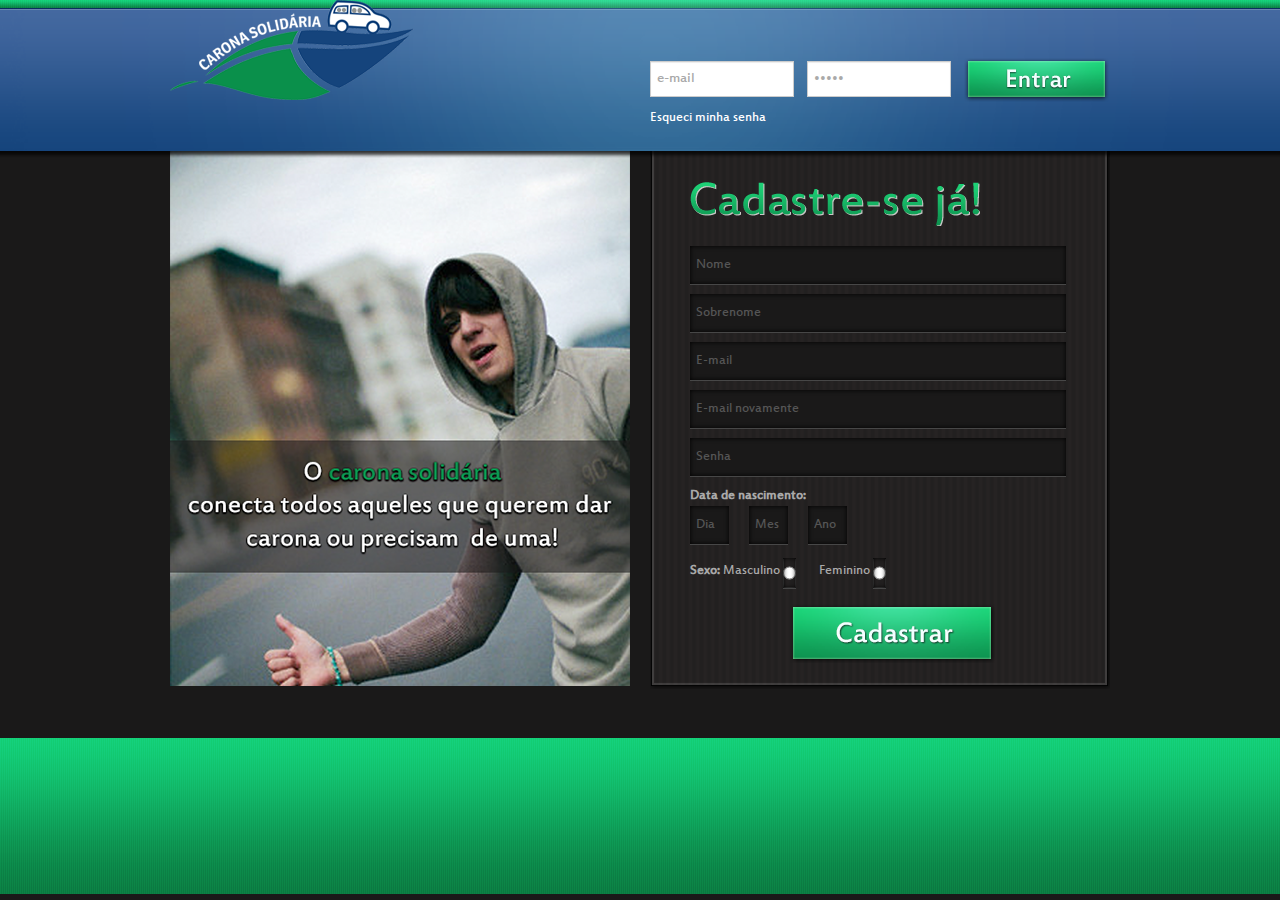
<file: src/site/index.html>
<!DOCTYPE html>
<html>
    <head>
        <title>Carona Solidaria - UnB</title>
        <meta name="viewport" content="width=device-width, initial-scale=1.0">
        <!-- Bootstrap -->
        <link href="css/bootstrap.css" rel="stylesheet" media="screen">
        <link href="css/estilo.css" rel="stylesheet" media="screen">
        <script src="js/jquery-1.9.1.min.js"></script>
        <script src="js/bootstrap.min.js"></script>
        <script src="js/base.js"></script>
    </head>
    <body>   
        <div id="topo">
            <div id="bright">

                <div class="container">

                    <div class="row">
                        <div class="span6">
                            <img src="img/logo.png" />
                        </div>
                        <div class="span6">
                            <div id="login">
                                <input type="text" class="lgnInpt" value="e-mail"/>
                                <input type="password" class="lgnInpt" value="senha"/>
                                <input type="submit" id="entrar" value=""/>
                                <a href="#">Esqueci minha senha</a>
                            </div>
                        </div>
                    </div>
                    <div class="row">
                        <div class="span6">
                            <div id="imagem"></div>
                        </div>
                        <div class="span6">
                            <div id="cadastro">
                                <form name="cadastro-pt1">
                                    <img src="img/cadastre-se-ja.png"/>
                                    <br/><br/>
                                    <input type="text" size="50" value="Nome"/>
                                    <br/>
                                    <input type="text" size="50" value="Sobrenome"/>
                                    <br/>
                                    <input type="text" size="50" value="E-mail"/>
                                    <br/>
                                    <input type="text" size="50" value="E-mail novamente"/>
                                    <br/>
                                    <input type="text" size="50" value="Senha"/>
                                    <br/>
                                    <b>Data de nascimento:</b>
                                    <br/>
                                    <input type="text" size="2" value="Dia"/><input type="text" size="2" value="Mes"/><input type="text" size="2" value="Ano"/>
                                    <br/>
                                    <b>Sexo: </b> 
                                    Masculino <input type="radio" name="sexo"/>
                                    Feminino <input type="radio" name="sexo"/>
                                    <br/>
                                    <input type="submit" id="cadastrar" value=""/>
                                    <!--
                                    <select>
                                        <option value="-1">Dia:</option>
                                        <option value="1">1</option>
                                        <option value="2">2</option>
                                        <option value="3">3</option>
                                        <option value="4">4</option>
                                        <option value="5">5</option>
                                        <option value="6">6</option>
                                        <option value="7">7</option>
                                        <option value="8">8</option>
                                        <option value="9">9</option>
                                        <option value="10">10</option>
                                        <option value="11">11</option>
                                        <option value="12">12</option>
                                        <option value="13">13</option>
                                        <option value="14">14</option>
                                        <option value="15">15</option>
                                        <option value="16">16</option>
                                        <option value="17">17</option>
                                        <option value="18">18</option>
                                        <option value="19">19</option>
                                        <option value="20">20</option>
                                        <option value="21">21</option>
                                        <option value="22">22</option>
                                        <option value="23">23</option>
                                        <option value="24">24</option>
                                        <option value="25">25</option>
                                        <option value="26">26</option>
                                        <option value="27">27</option>
                                        <option value="28">28</option>
                                        <option value="29">29</option>
                                        <option value="30">30</option>
                                        <option value="31">31</option>
                                    </select> 
                                    <select>
                                        <option value="-1">Mês:</option>
                                        <option value="1">janeiro</option>
                                        <option value="2">fevereiro</option>
                                        <option value="3">março</option>
                                        <option value="4">abril</option>
                                        <option value="5">maio</option>
                                        <option value="6">Junho</option>
                                        <option value="7">julho</option>
                                        <option value="8">agosto</option>
                                        <option value="9">setembro</option>
                                        <option value="10">outubro</option>
                                        <option value="11">novembro</option>
                                        <option value="12">dezembro</option>
                                    </select> 
                                    <select>
                                        <option value="-1">Ano:</option>
                                        <option value="2013">2013</option>
                                        <option value="2012">2012</option>
                                        <option value="2011">2011</option>
                                        <option value="2010">2010</option>
                                        <option value="2009">2009</option>
                                        <option value="2008">2008</option>
                                        <option value="2007">2007</option>
                                        <option value="2006">2006</option>
                                        <option value="2005">2005</option>
                                        <option value="2004">2004</option>
                                        <option value="2003">2003</option>
                                        <option value="2002">2002</option>
                                        <option value="2001">2001</option>
                                        <option value="2000">2000</option>
                                        <option value="1999">1999</option>
                                        <option value="1998">1998</option>
                                        <option value="1997">1997</option>
                                        <option value="1996">1996</option>
                                        <option value="1995">1995</option>
                                        <option value="1994">1994</option>
                                        <option value="1993">1993</option>
                                        <option value="1992">1992</option>
                                        <option value="1991">1991</option>
                                        <option value="1990">1990</option>
                                        <option value="1989">1989</option>
                                        <option value="1988">1988</option>
                                        <option value="1987">1987</option>
                                        <option value="1986">1986</option>
                                        <option value="1985">1985</option>
                                        <option value="1984">1984</option>
                                        <option value="1983">1983</option>
                                        <option value="1982">1982</option>
                                        <option value="1981">1981</option>
                                        <option value="1980">1980</option>
                                        <option value="1979">1979</option>
                                        <option value="1978">1978</option>
                                        <option value="1977">1977</option>
                                        <option value="1976">1976</option>
                                        <option value="1975">1975</option>
                                        <option value="1974">1974</option>
                                        <option value="1973">1973</option>
                                        <option value="1972">1972</option>
                                        <option value="1971">1971</option>
                                        <option value="1970">1970</option>
                                        <option value="1969">1969</option>
                                        <option value="1968">1968</option>
                                        <option value="1967">1967</option>
                                        <option value="1966">1966</option>
                                        <option value="1965">1965</option>
                                        <option value="1964">1964</option>
                                        <option value="1963">1963</option>
                                        <option value="1962">1962</option>
                                        <option value="1961">1961</option>
                                        <option value="1960">1960</option>
                                        <option value="1959">1959</option>
                                        <option value="1958">1958</option>
                                        <option value="1957">1957</option>
                                        <option value="1956">1956</option>
                                        <option value="1955">1955</option>
                                        <option value="1954">1954</option>
                                        <option value="1953">1953</option>
                                        <option value="1952">1952</option>
                                        <option value="1951">1951</option>
                                        <option value="1950">1950</option>
                                        <option value="1949">1949</option>
                                        <option value="1948">1948</option>
                                        <option value="1947">1947</option>
                                        <option value="1946">1946</option>
                                        <option value="1945">1945</option>
                                        <option value="1944">1944</option>
                                        <option value="1943">1943</option>
                                        <option value="1942">1942</option>
                                        <option value="1941">1941</option>
                                        <option value="1940">1940</option>
                                        <option value="1939">1939</option>
                                        <option value="1938">1938</option>
                                        <option value="1937">1937</option>
                                        <option value="1936">1936</option>
                                        <option value="1935">1935</option>
                                        <option value="1934">1934</option>
                                        <option value="1933">1933</option>
                                        <option value="1932">1932</option>
                                        <option value="1931">1931</option>
                                        <option value="1930">1930</option>
                                        <option value="1929">1929</option>
                                        <option value="1928">1928</option>
                                        <option value="1927">1927</option>
                                        <option value="1926">1926</option>
                                        <option value="1925">1925</option>
                                        <option value="1924">1924</option>
                                        <option value="1923">1923</option>
                                        <option value="1922">1922</option>
                                        <option value="1921">1921</option>
                                        <option value="1920">1920</option>
                                        <option value="1919">1919</option>
                                        <option value="1918">1918</option>
                                        <option value="1917">1917</option>
                                        <option value="1916">1916</option>
                                        <option value="1915">1915</option>
                                        <option value="1914">1914</option>
                                        <option value="1913">1913</option>
                                        <option value="1912">1912</option>
                                        <option value="1911">1911</option>
                                        <option value="1910">1910</option>
                                        <option value="1909">1909</option>
                                        <option value="1908">1908</option>
                                        <option value="1907">1907</option>
                                        <option value="1906">1906</option>
                                        <option value="1905">1905</option>
                                    </select>
                                    -->
                                </form>
                            </div>
                        </div> 
                    </div>

                </div>
            </div>
        </div>

        <div class="row">
            <div id="footer">

            </div>
        </div>

    </body>
</html>
</file>
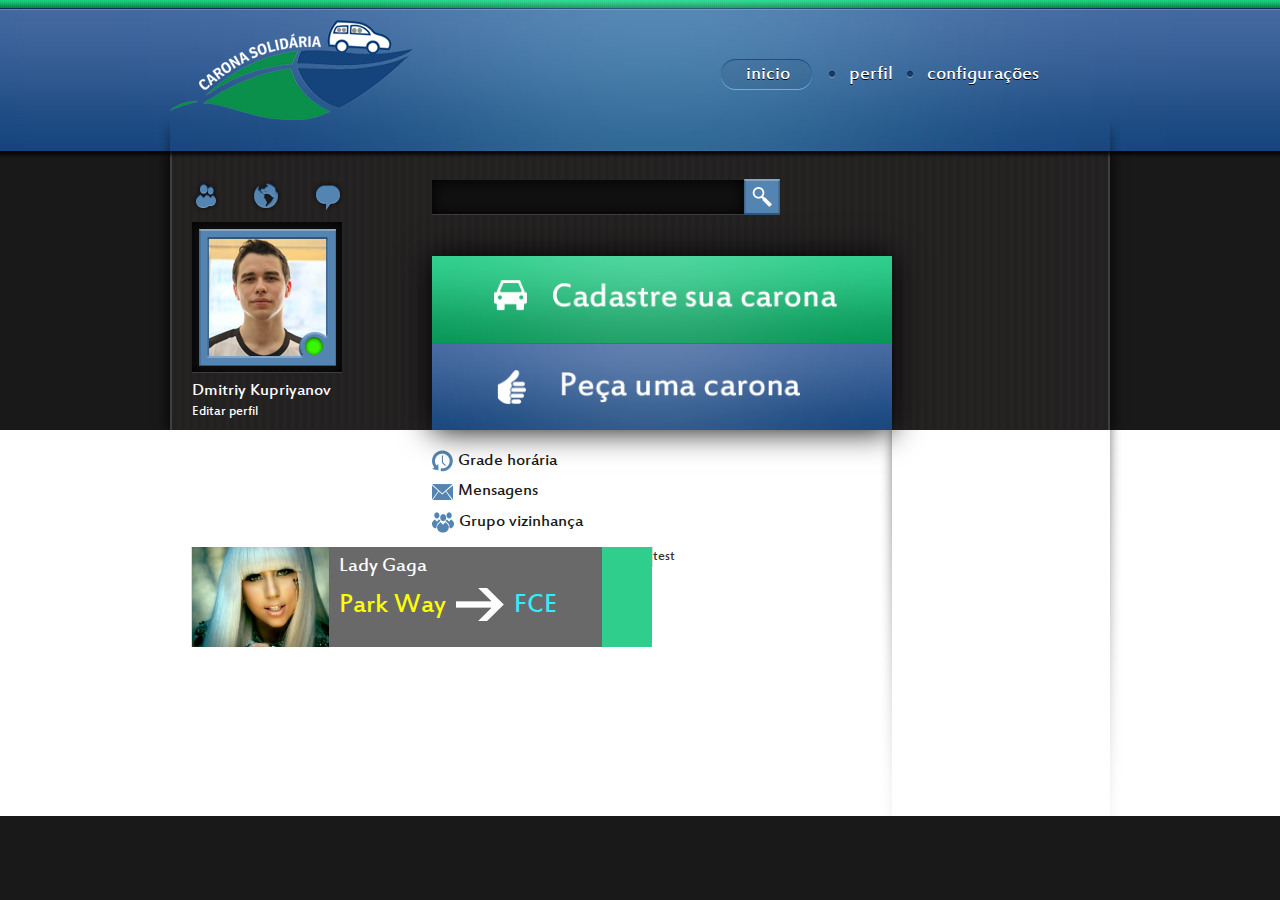
<file: src/site/home.html>
﻿<!DOCTYPE html>
<html>
<head>
    <title>Carona Solidaria - UnB</title>
    <meta name="viewport" content="width=device-width, initial-scale=1.0">
    <!-- Bootstrap -->
    <link href="css/bootstrap.css" rel="stylesheet" media="screen">
    <link href="css/estilo.css" rel="stylesheet" media="screen">
    <script src="js/jquery-1.9.1.min.js"></script>
    <script src="js/bootstrap.min.js"></script>
    <script src="js/base.js"></script>
</head>
<body>
    <div id="topo">
        <div id="bright">

            <div class="container">

                <div class="row">
                    <div class="span6">
                        <img id="img-logo" src="img/logo.png" />
                    </div>
                    <div class="span6">
                        <div id="top-menu">
                            <a class="selected" href="#">inicio</a>
                            <img class="dot" src="img/dot.png" />
                            <a href="#">perfil</a>
                            <img class="dot" src="img/dot.png" />
                            <a href="#">configurações</a>
                        </div>
                    </div>
                </div>
                <img class="little-shadow-l" src="img/little-shadow-left.png" />
                <img class="little-shadow-r" src="img/little-shadow-right.png" />
            </div>
        </div>
    </div>
    <div class="container">
        <div class="stripped-box">
            <div class="span3">
                <div id="mini-perfil">
                    <div id="notifications">
                        <a href="#">
                            <img src="img/friends.png" /></a>
                        <a href="#">
                            <img src="img/notifications.png" /></a>
                        <a href="#">
                            <img id="msgs-not" src="img/msgs.png" /></a>
                    </div>
                    <div class="inner-stripped">
                        <div class="portrait">
                            <div class="portrait-border">
                                <div class="status-light">
                                    <img src="img/status-light.png" />
                                </div>
                            </div>
                            <img class="mini-photo" src="img/photo.jpg" />
                        </div>
                    </div>
                    <p id="name"><a href="#">Dmitriy Kupriyanov</a></p>
                    <p id="edit"><a href="#">Editar perfil</a></p>
                </div>
            </div>
            <div class="span6">
                <input id="busca" class="inner-stripped" type="text" /><a href="#"><img id="find" src="img/find-button.png" /></a>
                <div class="top-mid">
                    <div>
                        <a href="#"><img src="img/cadastrar-carona.png" /></a>
                        <a href="#"><img src="img/pedir-carona.png" /></a>
                    </div>
                </div>
            </div>

        </div>
    </div>
    <div class="background">
        <div class="container">
            <img class="shadow-l" src="img/sombrinha-marota-l.png" />
            <img class="shadow-r" src="img/sombrinha-marota-r.png" />
            <div class="span3">
                <div id="left-menu">
                    <ul>
                        <li><a href="#">
                            <img src="img/grade-icon.png" />Grade horária</a></li>
                        <li><a href="#">
                            <img src="img/msgs-icon.png" />Mensagens</a></li>
                        <li><a href="#">
                            <img src="img/friends-icon.png" />Grupo vizinhança</a></li>
                    </ul>
                </div>
            </div>
            <div class="span6">
                <div class="content-tml">
                    <div class="percurso"></div>
                    <div class="photo"><a href="#"><img src="img/Ladygaga1.jpg" /></a></div>
                    <p class="name">Lady Gaga</p>
                    <br /><br />
                    <div class="od"><span class="o">Park Way</span><img src="img/setinha.png" /><span class="d">FCE</span></div>                    
                </div>
            </div>
            <div class="span2">
                <div class="content">
                    test
                </div>
            </div>
        </div>
    </div>
</body>
</html>
</file>
<file: src/site/css/estilo.css>
/* 
    Document   : estilo
    Created on : Mar 20, 2013, 2:04:02 PM
    Author     : Fellype
    Description:
        Purpose of the stylesheet follows.
*/

@font-face {
    font-family: estre;
    src: url('font/estre.ttf');
}

a, a:hover {
    color: #fff;
    text-decoration: none;
}


root {
    display: block;
}

body {
    background-color: #1a1919;
    font-family: estre, arial, sans-serif;
}

input {
    font-family: estre, arial, sans-serif;
}

#topo {
    position: relative;
    z-index: 10;
    width: auto;
    height: 158px;
    background-image: url('../img/top_bg.png');
    background-repeat: repeat-x;
}

#img-logo {
    margin-top: 20px;
}

.little-shadow-l {
    margin-top: -6px !important;
    margin-left: -12px;
}

.little-shadow-r {
    float: right;
    margin-top: -6px !important;
    margin-right: -12px;
}

.shadow-l {
    float: left;
    margin-left: -12px;
}

.shadow-r {
    float: right;
    margin-right: -12px;
}

#top-menu {
    text-align: center;
    margin-top: 65px;
    font-size: 1.4em;
}

    #top-menu a {
        text-shadow: 0px 1px #000;
    }

    #top-menu .selected {
        padding: 6px 25px 6px 25px;
        background-image: url('../img/top-menu-selected.png');
        background-repeat: no-repeat;
    }

.dot {
    margin-top: -1px !important;
    margin-left: 10px;
    margin-right: 10px;
}

#bright {
    /*position: relative;
    z-index: 2;*/
    height: 151px;
    background-image: url('../img/bright.png');
    /*float: left;*/
}

#login {
    margin-top: 60px;
}

    #login a {
        color: #fff;
    }

        #login a:hover {
            color: #fff;
        }

    #login input {
        border-radius: 0px;
        height: 26px;
        color: #a9a9a9;
        font-size: 1.1em;
    }

.lgnInpt {
    border-radius: 0px;
    width: 130px;
    height: 40px;
    margin-right: 10px;
}

#entrar {
    margin-top: -2px;
    background-image: url('../img/entrar_btn.png');
    background-size: 145px 44px;
    padding: 25px;
    width: 145px;
    background-color: transparent;
    border: none;
    text-indent: -999em;
    background-repeat: no-repeat;
}

#cadastrar {
    margin-top: 15px;
    background-image: url('../img/cadastrar_btn.png');
    background-size: 206px 60px;
    padding: 30px;
    width: 206px;
    background-color: transparent !important;
    border: none !important;
    box-shadow: none !important;
    text-indent: -999em;
    background-repeat: no-repeat;
    margin-left: 25%;
}

#imagem {
    margin-top: 23px;
    width: 460px;
    height: 535px;
    background-image: url('../img/foto.png');
    position: relative;
    left: 0px;
    top: 0px;
    z-index: -2;
}

#cadastro {
    margin-top: 23px;
    width: 460px;
    height: 538px;
    background-image: url('../img/fundo.png');
    position: relative;
    left: 0px;
    top: 0px;
    color: #a9a9a9;
}

    #cadastro form {
        float: left;
        margin-top: 30px;
        margin-left: 40px;
    }

    #cadastro input {
        background-color: #1a1919;
        box-shadow: 0px 0px 5px 0px black inset,0px 1px 0px 0px #474747;
        border: none;
        border-radius: 0px;
        height: 30px;
        margin-right: 20px;
    }

.stripped-box {
    height: 280px;
    margin-top: -10px;
    width: auto;
    background-color: #fff;
    box-shadow: 0px 1px 15px #000;
    border: 2px #403e3e solid;
    background-image: url('../img/stripes.png');
}

    .stripped-box #name {
        font-size: 1.3em;
        margin-top: 10px;
        color: #fff;
    }

    .stripped-box #edit {
        margin-top: -10px;
        font-size: 1em;
        color: #fff;
    }

.inner-stripped {
    margin-top: 10px;
    background-color: #121111 !important;
    box-shadow: inset 0px 1px 15px #000, 0px 1px 0px #3f3d3d !important;
    width: 150px;
    height: 150px;
    border: none !important;
    border-radius: 0px !important;
}

#busca {
    height: 26px !important;
    width: 300px !important;
    margin-top: 30px;
}

#find {
    margin-top: 20px;
}

#mini-perfil {
    margin-top: 30px;
    width: 180px;
}

    #mini-perfil a {
        margin-right: 27px;
    }

#msgs-not {
}

.portrait {
    padding: 7px;
}

    .portrait .mini-photo {
        position: relative;
        z-index: 0;
        margin-top: -160px;
    }

    .portrait .status-light {
        position: absolute;
        margin-top: 107px;
        margin-left: 106px;
    }


.portrait-border {
    position: relative;
    z-index: 1;
    width: 137px;
    height: 137px;
    background-image: url('../img/portrait.png');
}

.top-mid {
    margin-top: 32px;
    position: relative;
    z-index: 11;
    width: auto;
    background-color: #FFF;
    box-shadow: 0px 0px 30px #000;
}

    .top-mid a:hover img {
        opacity: 0.85;
    }


.background {
    height: auto;
    margin-top: -2px;
    position: relative;
    z-index: 10;
    background-color: #FFF;
}

    .background .span6 {
        margin-left: 21px;
        border-left: 1px solid #dcdada;
    }

    .background .span2 {
        margin-left: 0px;
        border-left: 1px solid #dcdada;
    }


.content-tml {
    background-color: #6a6969;
    color: #fff;
    height: 100px;
}

    .content-tml .name {
        float: left;
        margin-top: 10px;
        font-size: 1.5em;
    }

    .content-tml .photo img {
        margin-right: 10px;
        height: 100px;
        float: left;
    }

    .content-tml .od {
        margin-top: 10px;
        /*background-image: url('../img/tml-bg.png');*/
    }

    .content-tml .od .o {
        color: #fcff03;
        font-size: 2em;
    }

    .content-tml .od .d {
        color: #31eeff;
        font-size: 2em;
    }

    .content-tml .od img {
        margin-top: -10px;
        margin-right: 10px;
        margin-left: 10px;
    }

    .content-tml .percurso {
        float: right;
        background-color: #30ce8d;
        height: 100px;
        width: 50px;
    }


#left-menu {
    margin-top: 20px;
}

    #left-menu img {
        margin-right: 5px;
    }

    #left-menu a {
        color: #1a1919;
        font-size: 1.3em;
    }

    #left-menu ul {
        list-style-type: none;
    }

    #left-menu li {
        margin-bottom: 10px;
    }

#footer {
    margin-top: 580px;
    width: auto;
    height: 156px;
    background-image: url('../img/foot_bg.png');
    background-repeat: repeat-x;
}
</file>
